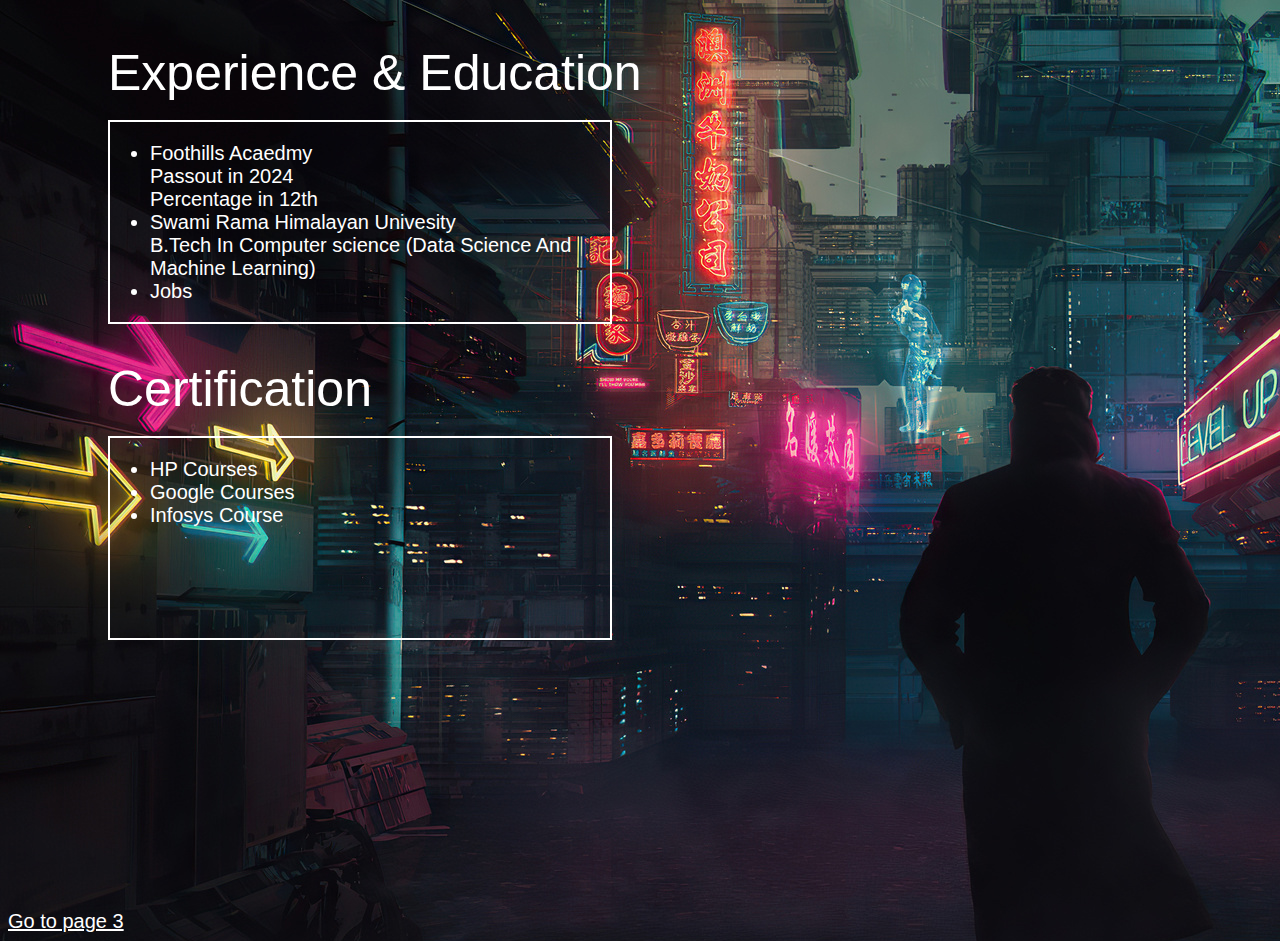
<file: portfolio2.html>
<htmL>
    <head>
        <link href="portfolio2.css" rel="stylesheet">
        <title>
portfolio 2
        </title>
    </head>
</htmL>
<body><br><br>
    <font id="education">Experience & Education </font><br><br>
    <div class="edu">

<ul >
    <li>Foothills Acaedmy <br>Passout in 2024<br>Percentage in 12th </li>
    <li>Swami Rama Himalayan Univesity<br> B.Tech In Computer science (Data Science And Machine Learning)</li>
    <li>Jobs</li>
  </ul>
</div>
<br><br>
<font id="education">Certification </font><br><br>
<div class="certify">
    <ul >
        <li>HP Courses </li>
        <li>Google Courses</li>
        <li>Infosys Course</li>
      </ul>
</div>
<br><br><br><br><br><br><br><br><br><br><br><br><br><br><br>
<a href="portfolio3.html">Go to page 3</a> <!-- Link to Page 2 -->

</body>
</file>
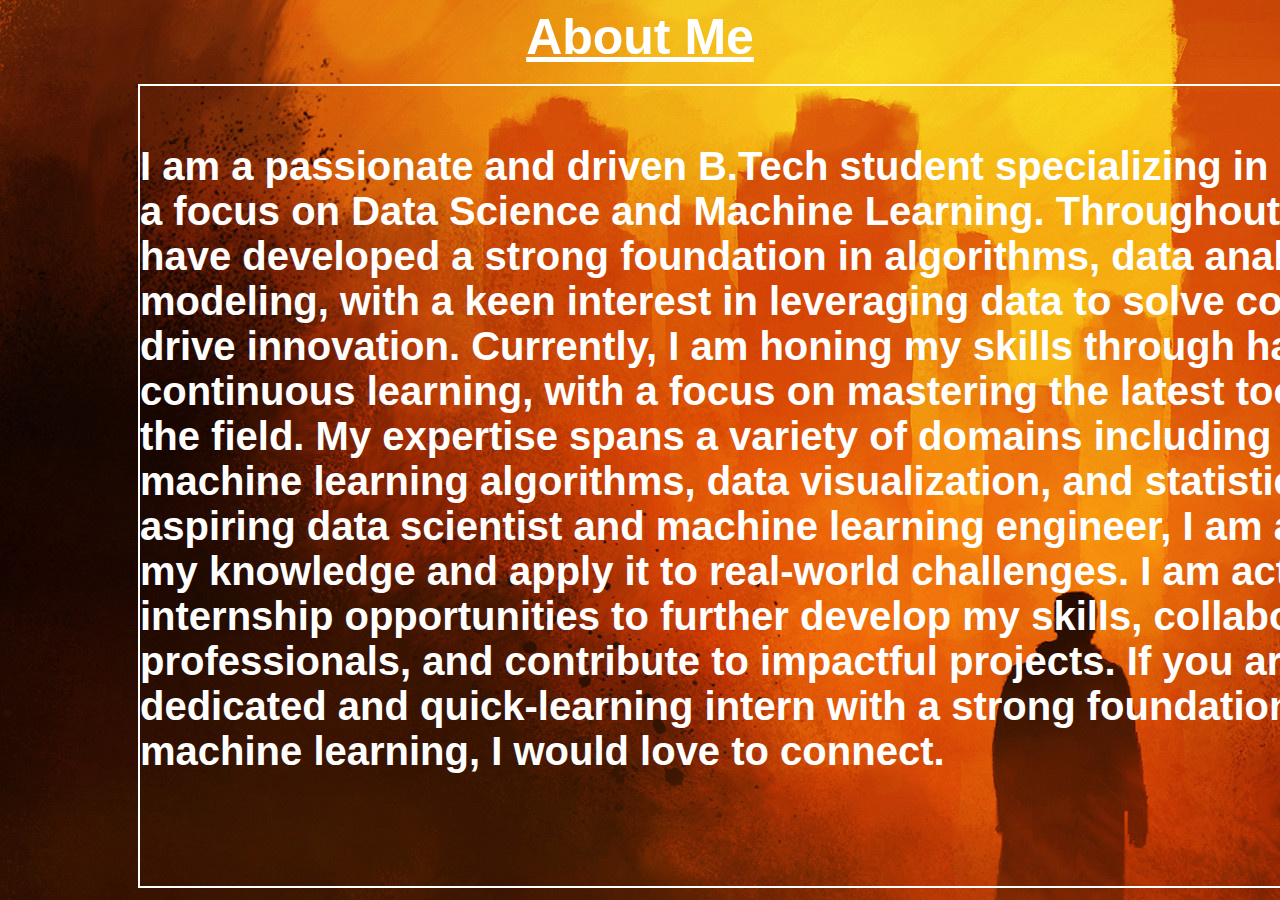
<file: portfolio3.html>
<htmL>
    <head>
        <link href="portfolio3.css" rel="stylesheet">
        <title>
portfolio 2
        </title>
    </head>
</htmL>
<body>
   <center><font id="About"><b>About Me</b></font></center> <br>
    <div class="aboutme"><br>
        <p>
         <b>  I am a passionate and driven B.Tech student specializing in Computer Science with a focus on Data Science and Machine Learning. Throughout my academic journey, I have developed a strong foundation in algorithms, data analysis, and predictive modeling, with a keen interest in leveraging data to solve complex problems and drive innovation.

Currently, I am honing my skills through hands-on projects and continuous learning, with a focus on mastering the latest tools and technologies in the field. My expertise spans a variety of domains including data wrangling, machine learning algorithms, data visualization, and statistical analysis.

As an aspiring data scientist and machine learning engineer, I am always eager to expand my knowledge and apply it to real-world challenges. I am actively seeking internship opportunities to further develop my skills, collaborate with industry professionals, and contribute to impactful projects.

If you are looking for a dedicated and quick-learning intern with a strong foundation in data science and machine learning, I would love to connect.</b> 

<a href="portfolio2.html"></a>
        </p>
    </div>
</body>
</file>
<file: portfolio2.css>
body{
    background-image: url("blade-runner-2049-cyberpunk-alley-4k-mm-1920x1080.jpg");
}
.edu{
    height: 200px;
    width:500px;
    border: 2px solid white;
    color: white;
    font-family: Arial, Helvetica, sans-serif;
    font-size: 20px;
    margin-left: 100px;
}
#education{
    color:white;
    font-family: Arial, Helvetica, sans-serif;
    margin-left: 100px;
    font-size: 50px;
}
.certify{
    height: 200px;
    width:500px;
    border: 2px solid white;
    color: white;
    font-family: Arial, Helvetica, sans-serif;
    font-size: 20px;
    margin-left: 100px;
}
a{
    color: white;
    font-size: 20px;
    font-family: Arial, Helvetica, sans-serif;
   
}
</file>
<file: portfolio3.css>
body{
    background-image: url("blade-runner-2049-art-hd-02-1920x1080.jpg");
    }
    #About{
        color:white;
        font-family: Arial, Helvetica, sans-serif;
        font-size: 50px;
        text-decoration: underline;
    }
        
    p{
        color:white;
        font-family: Arial, Helvetica, sans-serif;
        font-size: 40px;
    }
    .aboutme{
        border: 2px solid white;
      height:800px;
      width:1600px;
        margin-left: 130px;
    }
</file>
